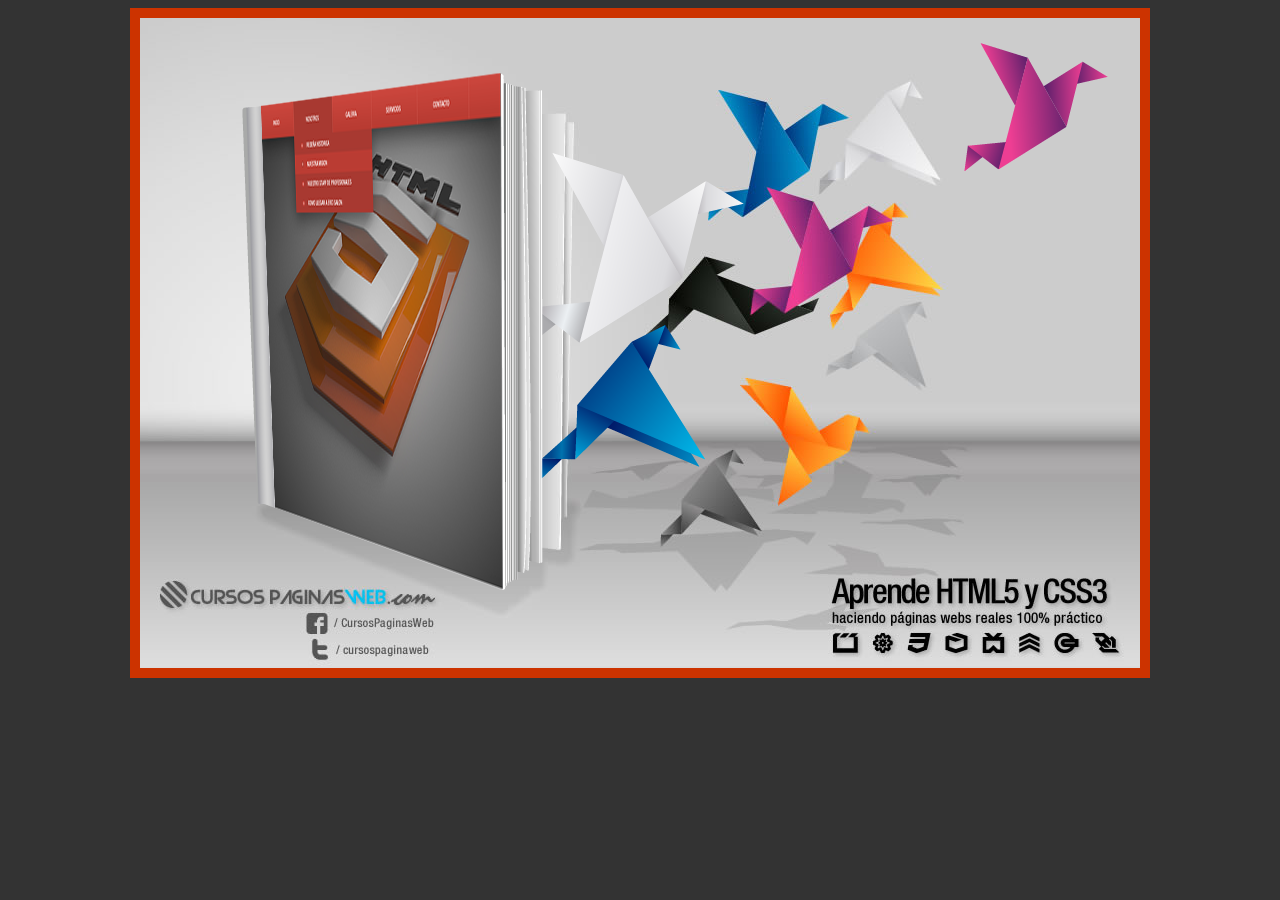
<file: enviar/ejercicio8/animacion1.html>
<!doctype html>
<html>
<head>
<meta charset="utf-8">
<title>www.cursos-paginas-web.com</title>
<link href="css/estilos.css" rel="stylesheet" type="text/css">
</head>

<body>
<div id="contenedor">
	<div id="origamiblanco">
  	</div>
    <div id="origamiazul">
    </div>
    <div id="origamifucsia">
    </div>
    <div id="libro">
    </div>
</div>
</body>
</html>
</file>
<file: enviar/ejercicio8/css/estilos.css>
@charset "utf-8";
/* CSS Document */
body{
	background:#333;
}
#contenedor{
	width:1000px;
	height:650px;
	border:10px solid #C30;
	margin:0 auto;
	background:url(../imagenes/fondo1.jpg) no-repeat;
	position:relative;
	overflow:hidden;
}
#libro{
	width:301px;
	height:517px;
	background:url(../imagenes/libro.png) no-repeat;
	position:absolute;
	top:55px;
	left:102px;
}
#origamiblanco{
	width:216px;
	height:193px;
	background:url(../imagenes/origami-blanco.png) no-repeat;
	position:absolute;
	top:135px;
	left:388px;
	animation:animarOrigamiBlanco 5s infinite;
	-moz-animation:animarOrigamiBlanco 5s infinite;
	-o-animation:animarOrigamiBlanco 5s infinite;
	-webkit-animation:animarOrigamiBlanco 5s infinite;
	
}
#origamiazul{
	width:164px;
	height:154px;
	background:url(../imagenes/origami-azul.png) no-repeat;
	position:absolute;
	top:307px;
	left:401px;
	animation:animarOrigamiAzul 10s infinite;
	-moz-animation:animarOrigamiAzul 10s infinite;
	-o-animation:animarOrigamiAzul 10s infinite;
	-webkit-animation:animarOrigamiAzul 10s infinite;
}
#origamifucsia{
	width:144px;
	height:128px;
	background:url(../imagenes/origami-fuscia.png) no-repeat;
	position:absolute;
	top:25px;
	left:824px;
	animation:animarOrigamiFucsia 7s infinite;
	-moz-animation:animarOrigamiFucsia 7s infinite;
	-o-animation:animarOrigamiFucsia 7s infinite;
	-webkit-animation:animarOrigamiFucsia 7s infinite;
     z-index:100;
}


/*--- Animaciones ---*/
@keyframes animarOrigamiBlanco {

from(left:159px;top:135px;)
to(left:1010px;top:-139px;)

}
@-moz-keyframes animarOrigamiBlanco {

from(left:159px;top:135px;)
to(left:1010px;top:-139px;)
}
@-o-keyframes animarOrigamiBlanco {

from(left:159px;top:135px;)
to(left:1010px;top:-139px;)
}
@-webkit-keyframes animarOrigamiBlanco {

from(left:159px;top:135px;)
to(left:1010px;top:-139px;)
}

@keyframes animarOrigamiAzul {

from(left:167px;top:307px;)
to(left:1010px;top:130px;)

}
@-moz-keyframes animarOrigamiAzul {
from(left:167px;top:307px;)
to(left:1010px;top:130px;)

}
@-o-keyframes animarOrigamiAzul {

from(left:167px;top:307px;)
to(left:1010px;top:130px;)
}
@-webkit-keyframes animarOrigamiAzul {

from(left:167px;top:307px;)
to(left:1010px;top:130px;)
}
@keyframes animarOrigamiFucsia {
0%(left:-153px;top:660px;)
50%(left:856px;top:315px;)
75%(left:377px;top:95px;)
100%(left:1010px;top:128px;)
}
@-moz-keyframes animarOrigamiFucsia {
0%(left:-153px;top:660px;)
50%(left:856px;top:315px;)
75%(left:377px;top:95px;)
100%(left:1010px;top:128px;)
}
@-webkit-keyframes animarOrigamiFucsia {
0%(left:-153px;top:660px;)
50%(left:856px;top:315px;)
75%(left:377px;top:95px;)
100%(left:1010px;top:128px;)
}
@-o-keyframes animarOrigamiFucsia {
0%(left:-153px;top:660px;)
50%(left:856px;top:315px;)
75%(left:377px;top:95px;)
100%(left:1010px;top:128px;)
}
</file>
